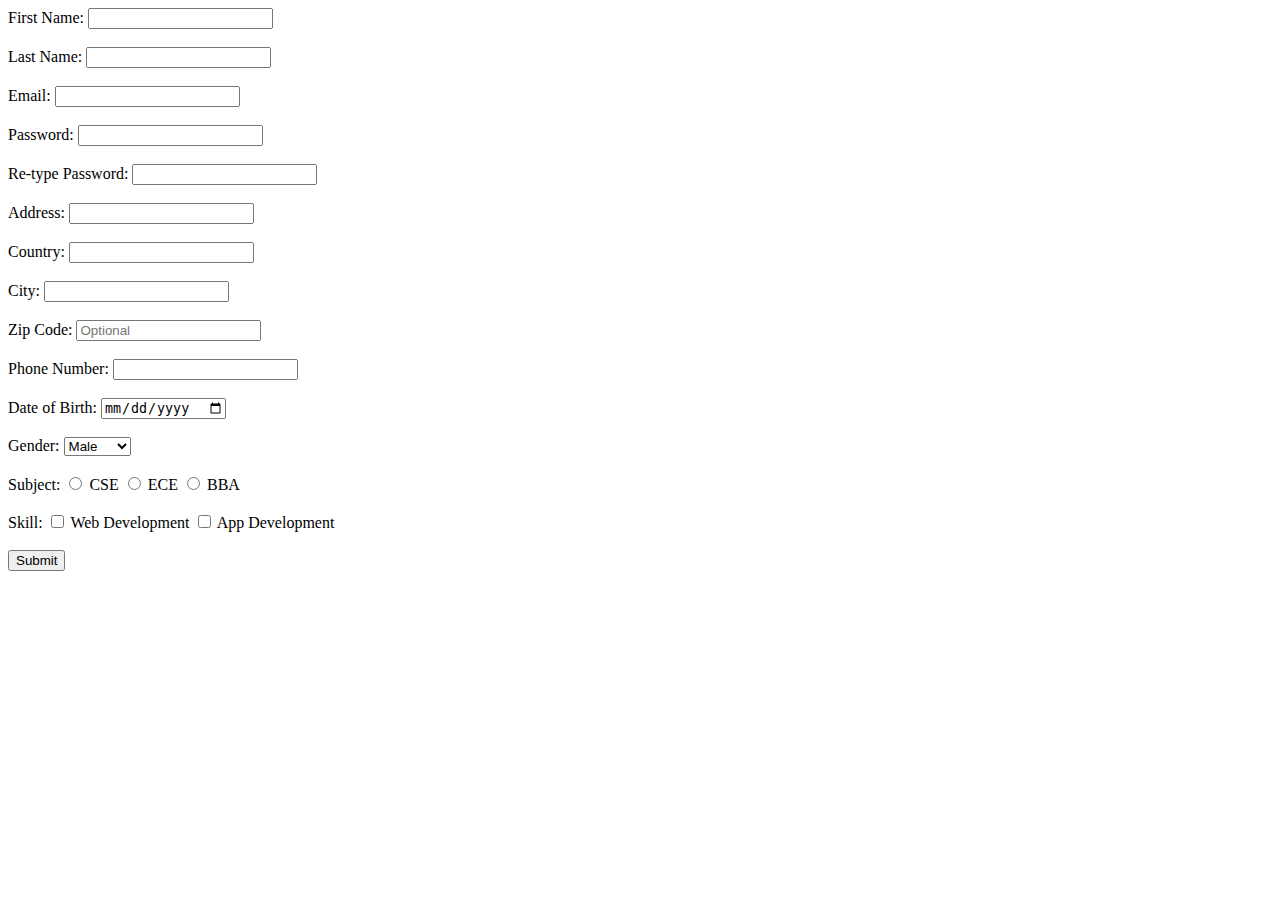
<file: form.html>
<!DOCTYPE html>
<html lang="en">
<head>
    <meta charset="UTF-8">
    <meta name="viewport" content="width=device-width, initial-scale=1.0">
    <title>Form Design practice</title>
</head>
<body>
    <div>
        <form action="">
            <label for="fname">First Name: </label>
            <input type="text" name="fname" id="fname"><br><br>
            <label for="lname">Last Name:</label>
            <input type="text" name="lname" id="lname"><br><br>
            <label for="email">Email: </label>
            <input type="email" name="email" id="email"><br><br>
            <label for="password">Password: </label>
            <input type="password" name="password" id="password"><br><br>
            <label for="confirm-password">Re-type Password: </label>
            <input type="password" name="confirm-password" id="confirm-password"><br><br>
            <label for="address">Address: </label>
            <input type="text" name="address" id="address"><br><br>
            <label for="country">Country: </label>
            <input type="text" name="country" id="country"><br><br>
            <label for="city">City: </label>
            <input type="text" name="city" id="city"><br><br>
            <label for="zip-code">Zip Code: </label>
            <input type="number" name="zip-code" id="zip-code" placeholder="Optional"><br><br>
            <label for="phone">Phone Number: </label>
            <input type="tel" name="phone" id="phone"><br><br>
            <label for="date-of-birth">Date of Birth: </label>
            <input type="date" name="date-of-birth" id="date-of-birth"><br><br>
            <label for="gender">Gender: </label>
            <select name="gender" id="gender" >
                <option value="male">Male</option>
                <option value="female">Female</option>
                <option value="others">Others</option>
            </select> <br><br>
            <label for="subject">Subject: </label>
            <input type="radio" name="subject" id="cse" value="cse">
            <label for="cse">CSE</label>
            <input type="radio" name="subject" id="ece" value="ece">
            <label for="ece">ECE</label>
            <input type="radio" name="subject" id="bba" value="bba">
            <label for="bba">BBA</label><br><br>
            <label for="skill">Skill: </label>
            <input type="checkbox" name="skill" id="web-development">
            <label for="web-development">Web Development</label>
            <input type="checkbox" name="skill" id="app-development">
            <label for="app-development">App Development</label><br><br>
            <input type="submit" value="Submit">

        </form>
    </div>
</body>
</html>
</file>
